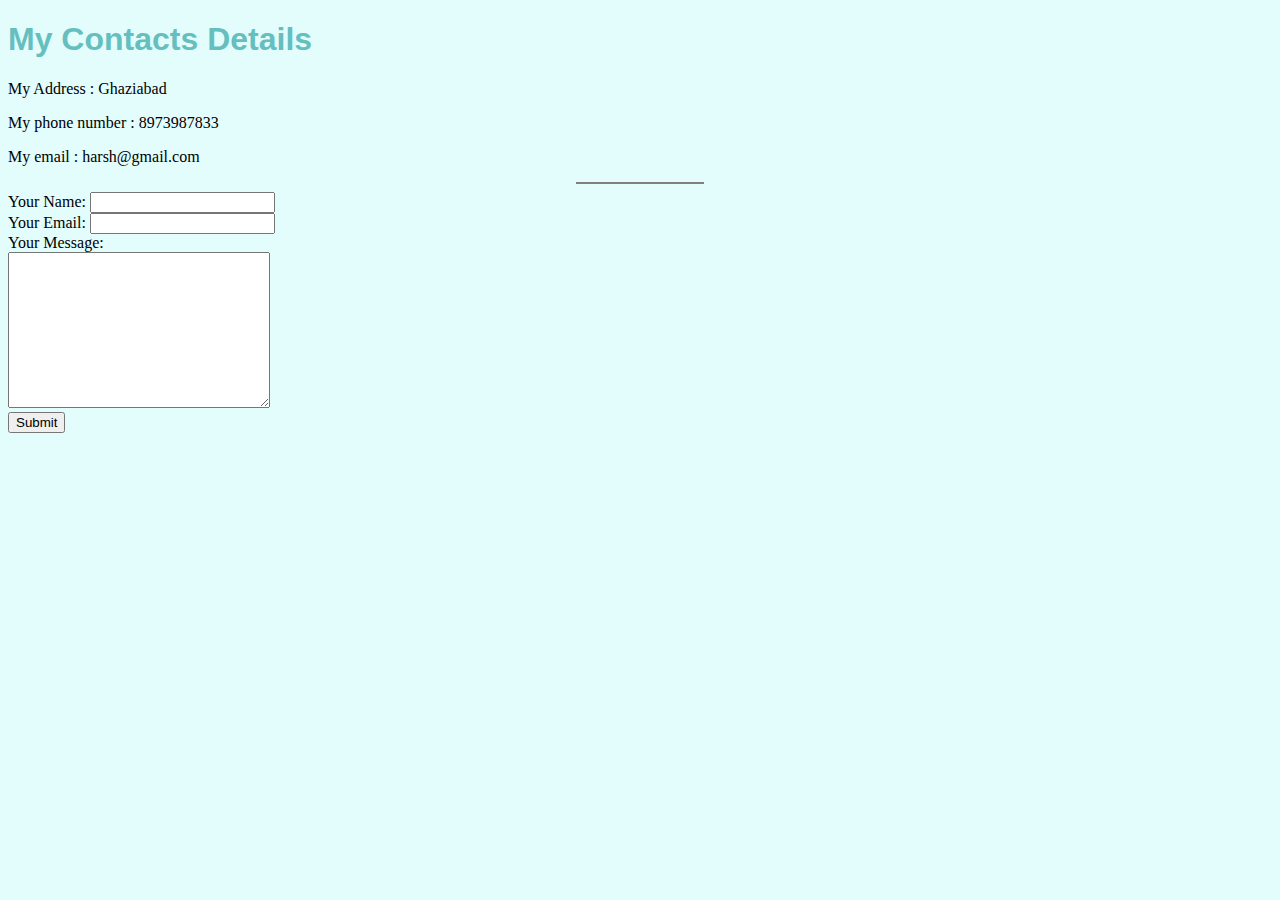
<file: Contact-me.html>
<!DOCTYPE html>
<html lang="en" dir="ltr">
  <head>
    <meta charset="utf-8">
    <title>Contact Me</title>
    <link rel="stylesheet" href="styles.css">
  
  </head>
  <body>
    <h1>My Contacts Details</h1>
    <p>My Address : Ghaziabad</p>
    <p>My phone number : 8973987833</p>
    <p>My email : harsh@gmail.com</p>
    <hr>
    <form action="mailto:info@gmail.com" method="post" enctype="text/plain" >
      <label>Your Name:</label>
<input type="text" name="" value=""><br>
<label>Your Email:</label>
<input type="email" name="" value=""><br>
<label>Your Message:</label><br>
<textarea name="name" rows="10" cols="30"></textarea><br>
<input type="submit" name="" >
    </form>
  </body>
</html>
</file>
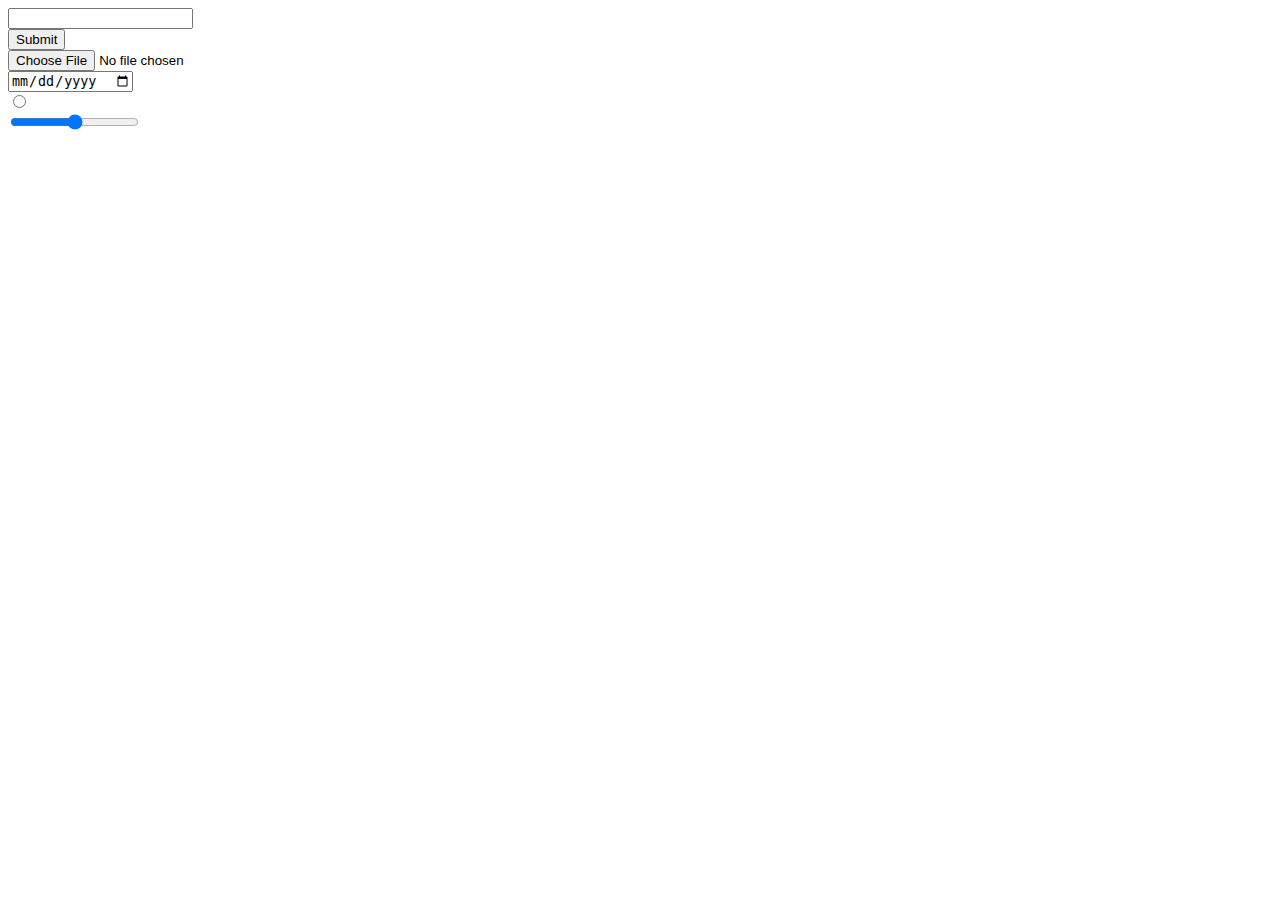
<file: Inputs.html>
<!DOCTYPE html>
<html lang="en" dir="ltr">
  <head>
    <meta charset="utf-8">
    <title>HTML Inputs</title>
  </head>
  <body>
    <form class="" action="index.html" method="post">
      <input type="text" ><br>
      <input type="submit" ><br>
      <input type="file" ><br>
      <input type="date" ><br>
      <input type="radio" ><br>
      <input type="range" ><br>

    </form>
  </body>
</html>
</file>
<file: styles.css>
body{
  background-color: #e3fdfd;
}
  hr{
      background-color: inherit;
      border-style: solid;
      border-color: grey;
      border-width: 1px;
      width: 10%;
  }
  .harsh{
    border-radius: 100px;
  }
  h1{
    color: #66bfbf;
    font-family: sans-serif;
  }
  h3{
    color: #66bfbf;
  }
  .gol-gappa{
    max-width: 70%;
max-height: 50%;
  }
.icecream{
  max-width: 40%;
max-height: 30%;

}
.icecream:hover{
    border-radius: 100px;
}
.gol-gappa:hover{
    border-radius: 100px;
}
harsh:hover{
    background-repeat: space;
}
</file>
